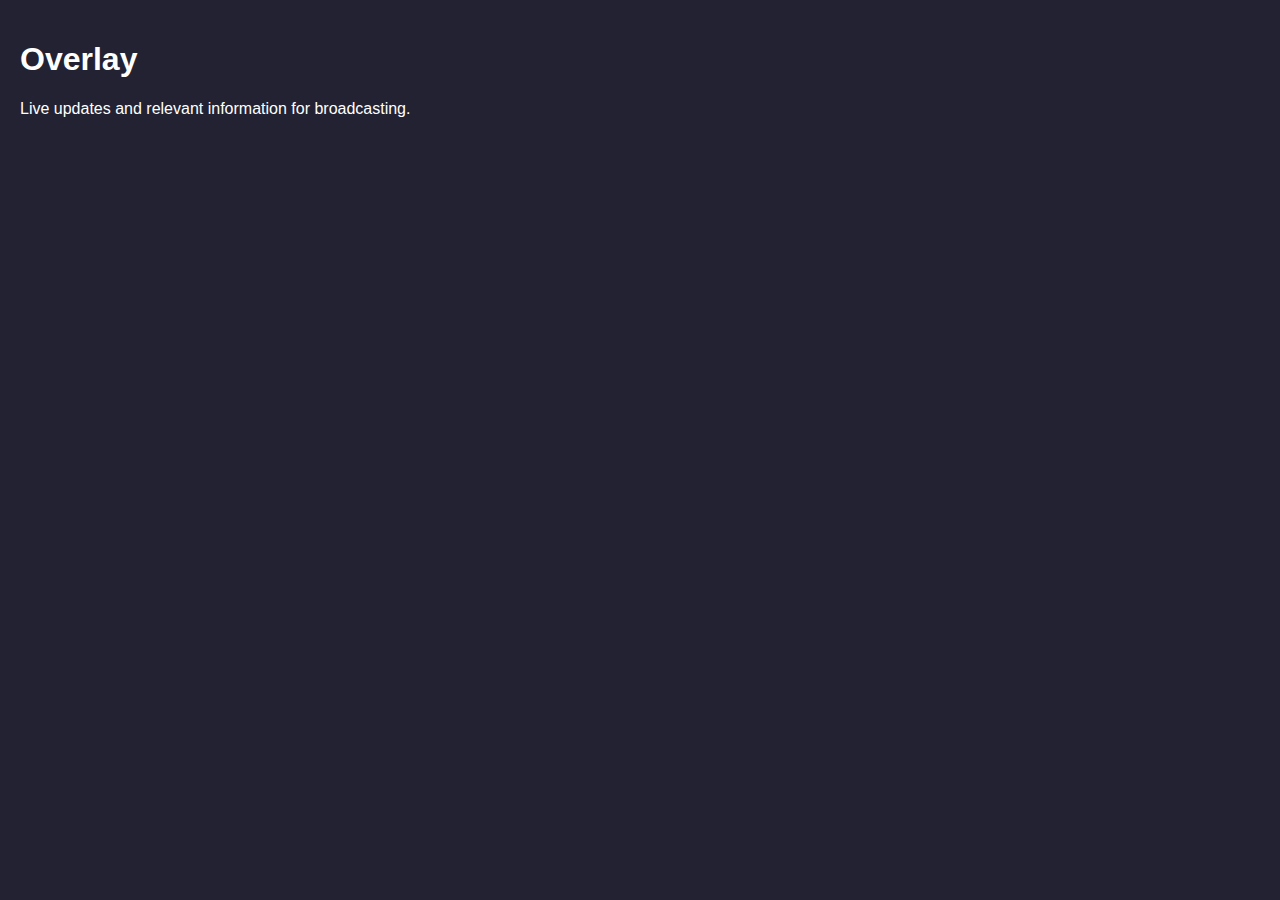
<file: index.html>
<!DOCTYPE html>
<html lang="en">
<head>
    <meta charset="UTF-8">
    <meta name="viewport" content="width=device-width, initial-scale=1.0">
    <title>OBS Broadcast Overlay</title>
    <link rel="stylesheet" href="assets/styles.css">
    <script src="assets/main.js" defer></script>
    <style>
        body {
            margin: 0;
            display: flex;
            justify-content: center;
            align-items: center;
            height: 100vh;
            background-color: #181828;
        }
        .container {
            width: 100%;
            height: 100%;
            aspect-ratio: 16 / 9;
            position: relative;
            overflow: hidden;
            background-color: #232232;
        }
        .overlay, .scoreboard, .alive-status {
            position: absolute;
            width: 100%;
            height: 100%;
            display: none;
            color: white;
            padding: 20px;
            box-sizing: border-box;
        }
        .overlay.active, .scoreboard.active, .alive-status.active {
            display: block;
        }
    </style>
</head>
<body>
    <div class="container">
        <div class="overlay active">
            <h1>Overlay</h1>
            <p>Live updates and relevant information for broadcasting.</p>
        </div>
        <div class="scoreboard">
            <h1>Scoreboard</h1>
            <p>Real-time scores and team information.</p>
        </div>
        <div class="alive-status">
            <h1>Alive Status</h1>
            <p>Current status of participants or teams.</p>
        </div>
    </div>
    <script>
        function showFeature(feature) {
            document.querySelectorAll('.overlay, .scoreboard, .alive-status').forEach(el => {
                el.classList.remove('active');
            });
            document.querySelector(`.${feature}`).classList.add('active');
        }

        // Example of how to switch features
        // showFeature('scoreboard'); // Call this function to switch to scoreboard
    </script>
</body>
</html>
</file>
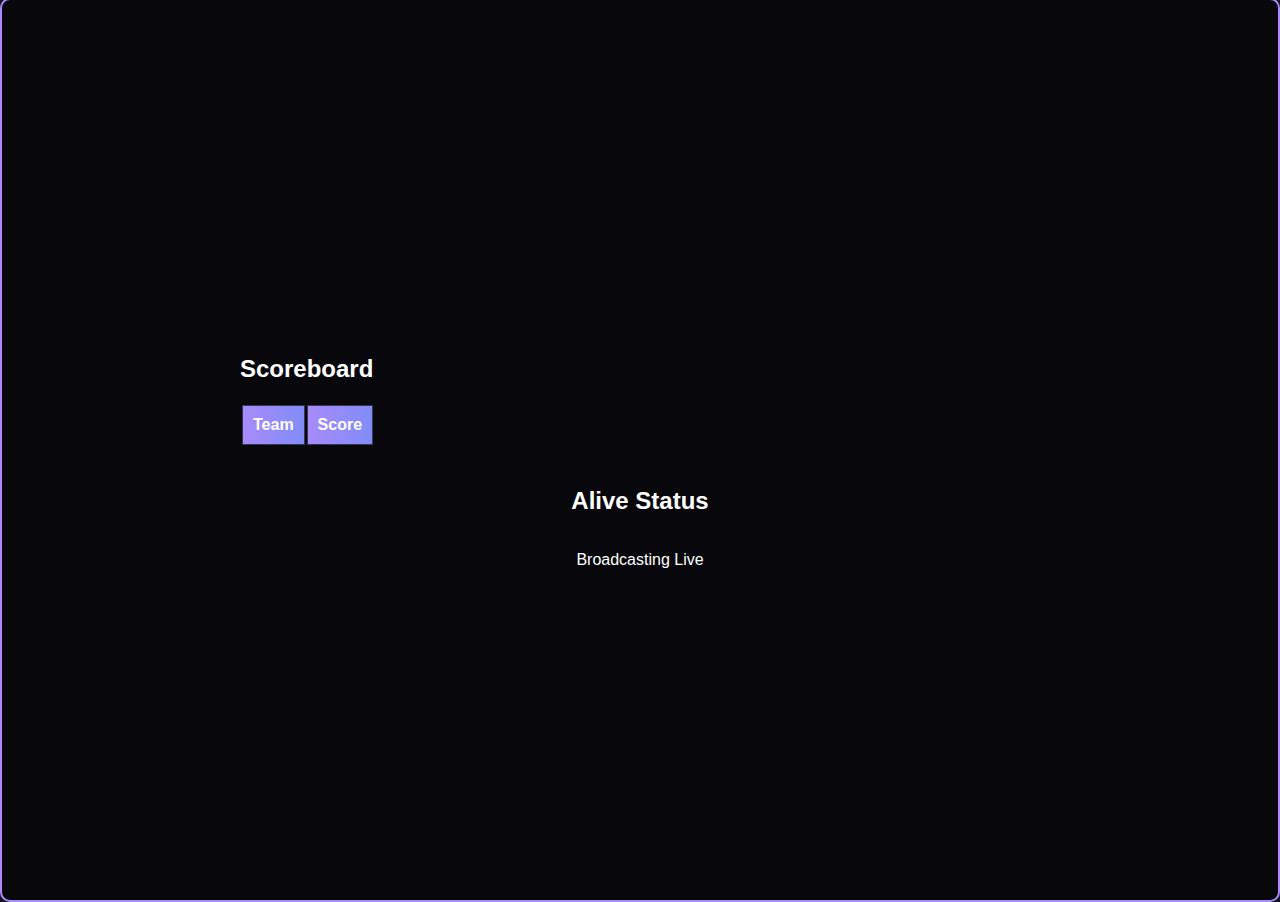
<file: overlay.html>
<!DOCTYPE html>
<html lang="en">
<head>
    <meta charset="UTF-8">
    <meta name="viewport" content="width=device-width, initial-scale=1.0">
    <title>OBS Broadcast Overlay</title>
    <link rel="stylesheet" href="assets/styles.css">
    <script src="assets/main.js" defer></script>
</head>
<body>
    <div class="overlay-container">
        <div class="scoreboard">
            <h2>Scoreboard</h2>
            <table id="scoreboard-table">
                <thead>
                    <tr>
                        <th>Team</th>
                        <th>Score</th>
                    </tr>
                </thead>
                <tbody>
                    <!-- Dynamic scoreboard rows will be inserted here -->
                </tbody>
            </table>
        </div>
        <div class="alive-status">
            <h2>Alive Status</h2>
            <ul id="alive-status-list">
                <!-- Dynamic alive status items will be inserted here -->
            </ul>
        </div>
        <div class="overlay-footer">
            <p>Broadcasting Live</p>
        </div>
    </div>
</body>
</html>
</file>
<file: assets/styles.css>
body {
  margin: 0;
  font-family: 'Poppins', Arial, sans-serif;
  background: #181828;
  color: #fff;
  display: flex;
  justify-content: center;
  align-items: center;
  height: 100vh;
  width: 100vw;
  aspect-ratio: 16 / 9;
}

.overlay-container {
  position: relative;
  width: 100%;
  height: 100%;
  display: flex;
  flex-direction: column;
  justify-content: center;
  align-items: center;
  background: rgba(0, 0, 0, 0.7);
  border: 2px solid #a78bfa;
  border-radius: 10px;
  box-shadow: 0 4px 24px rgba(0, 0, 0, 0.5);
}

.scoreboard {
  width: 100%;
  max-width: 800px;
  margin: 20px 0;
  border-collapse: collapse;
}

.scoreboard th, .scoreboard td {
  padding: 10px;
  text-align: center;
  border: 1px solid #353556;
}

.scoreboard th {
  background: linear-gradient(90deg, #a78bfa, #818cf8);
  color: #fff;
}

.status-bar {
  display: flex;
  justify-content: center;
  align-items: center;
  margin: 10px 0;
}

.status-bar .status {
  width: 12px;
  height: 12px;
  border-radius: 50%;
  margin-right: 5px;
}

.status-bar .alive {
  background-color: #16a34a;
}

.status-bar .eliminated {
  background-color: #dc2626;
}

.legend-row {
  display: flex;
  justify-content: center;
  margin-top: 10px;
}

.legend-box {
  width: 10px;
  height: 10px;
  margin-right: 5px;
  display: inline-block;
}

.legend-alive {
  background: #16a34a;
}

.legend-elim {
  background: #dc2626;
}
</file>
